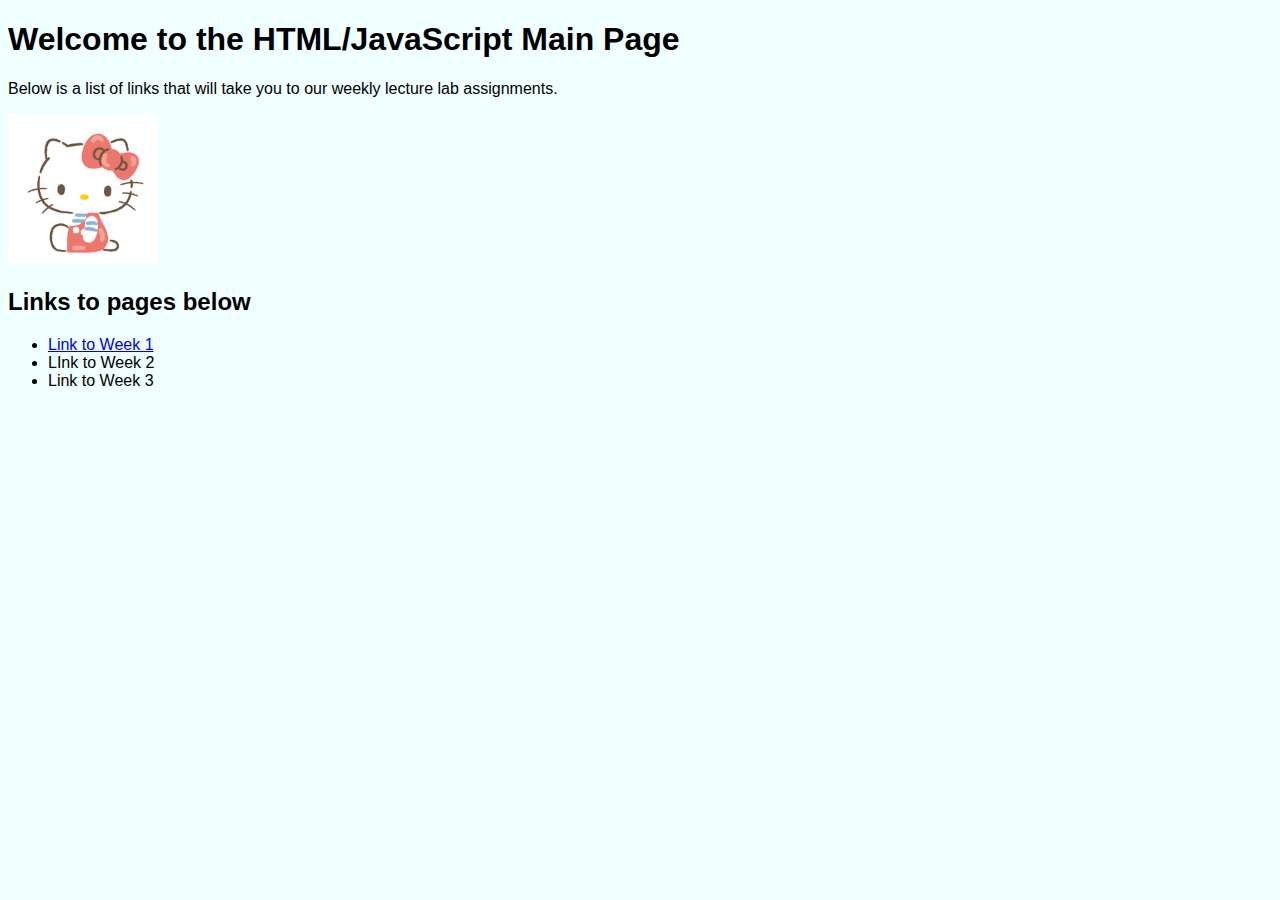
<file: index.html>
<!DOCTYPE html>
<html lang="en">
    <head>
        <!-- Put stuff you do not want normally visible in the head -->
         <title>SE 111 HTML Main Page</title>
        <meta charset="UTF-8">
        <link rel="stylesheet" href="css/style.css">
    </head>
    <body>
        <!-- Put stuff you do want visible on the webpage in body -->
        <!--This is a HTML Comment (ctrol + /(dash)) h# - header# p - paragraph) (shift+alt+down duplicates)-->
        <h1>Welcome to the HTML/JavaScript Main Page</h1>
        <p>Below is a list of links that will take you to our weekly lecture lab assignments.</p>
        <img src="images/HelloKitty.png" alt="Image of Hello Kitty" width="150">
        <h2>Links to pages below</h2>
        <!-- Example of an unordered list -->
        <ul>
        <li><a href="week1/weekOne.html">Link to Week 1</a></li>
        <li><a href="week2/week2.html"></a>LInk to Week 2</li>
        <!-- The top part is considered a URI not a URL -->
        <li><a href="week3/index.html"></a>Link to Week 3</li>
        </ul>
    </body>
</html>
</file>
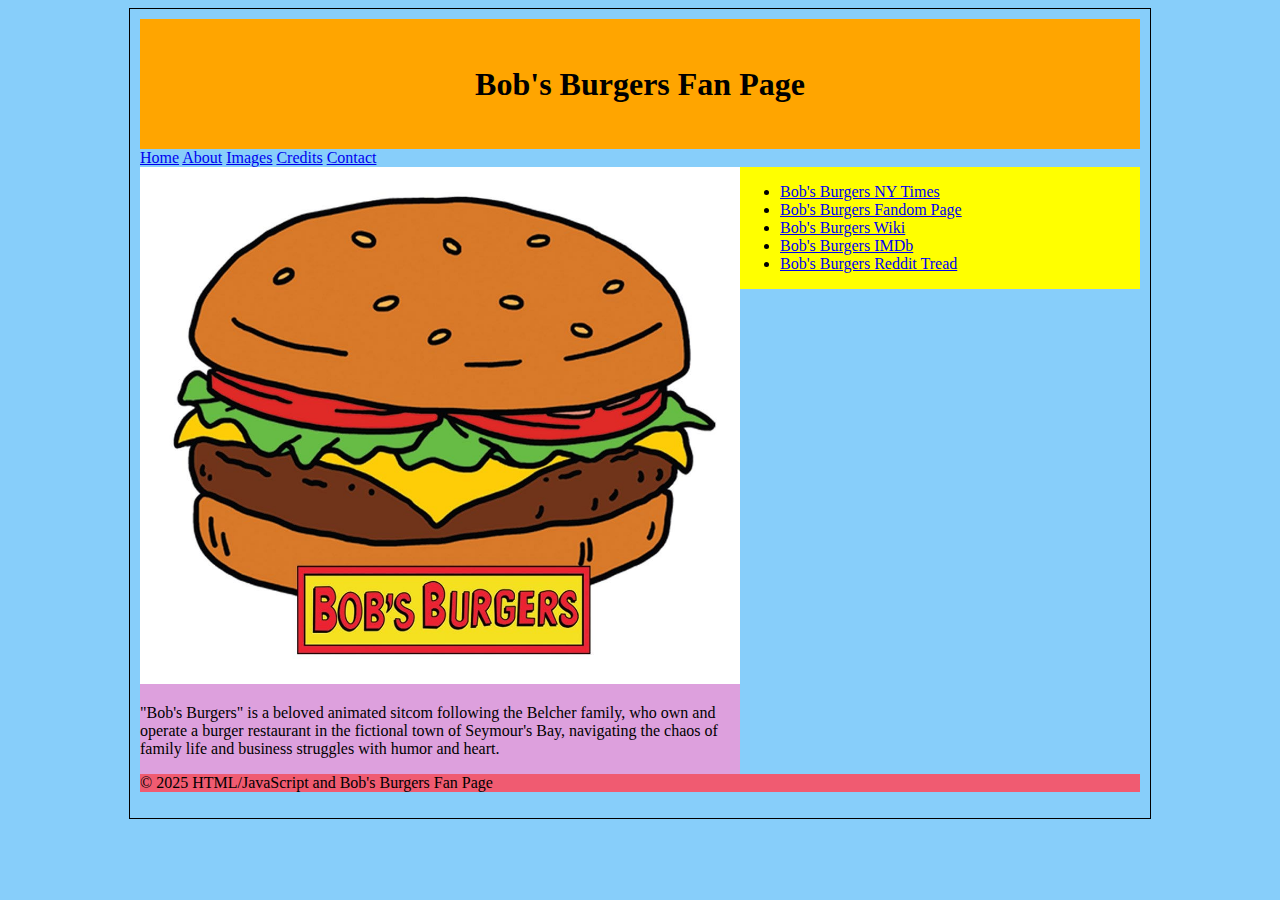
<file: week3/index.html>
<!DOCTYPE html>
<html lang="en">
    <head>
        <meta charset="UTF-8">
        <title>Week 3 Lab | Main Page</title>
        <style>
            html, body{
                display: flex;
                justify-content: center;
                background-color: lightskyblue;
            }
            #main{
                width: 1000px;
                padding: 10px;
                border: 1px solid black;
            }
            #header{
               
                background-color: orange;
            }
            h1{
                line-height: 130px;
                margin-top: 0px;
                margin-bottom: 0px;
                text-align: center;
            }
            #nav{
               
            }
            #content{
                float: left;
               
                width: 600px;
                background-color: plum;
            }
            #sidebar{
                float: left;
             
                width: 400px;
                background-color: yellow;
            }
            #footer{
                clear: both;
              
                background-color: rgb(240, 91, 113);

            }
        </style>
    </head>
    <body>
        <div id="main">
            <div id="header">
                <h1>Bob's Burgers Fan Page</h1>
            </div>
            <div id="nav">
                <!-- Navigation goes here -->
                 <a href="#">Home</a>
                 <a href="#">About</a>
                 <a href="#">Images</a>
                 <a href="#">Credits</a>
                 <a href="#">Contact</a>
                </div>
            <div id="content">
                <!-- Content goes here -->
                 <img src="images/communityIcon_k49c3dlkjcaa1.jpg" alt="Image of Burger" width="600">
                 <p>"Bob's Burgers" is a beloved animated sitcom following the Belcher family, who own and operate a burger restaurant in the fictional town of Seymour's Bay, navigating the chaos of family life and business struggles with humor and heart. </p>
            </div>
            <div id="sidebar">
                <ul>
                    <li><a href="https://www.nytimes.com/2022/05/25/magazine/bobs-burgers-movie-loren-bouchard.html">Bob's Burgers NY Times</a></li>
                    <li><a href="https://bobs-burgers.fandom.com/wiki/Bob%27s_Burgers_Wiki">Bob's Burgers Fandom Page</a></li>
                    <li><a href="https://en.wikipedia.org/wiki/Bob%27s_Burgers">Bob's Burgers Wiki</a></li>
                    <li><a href="https://www.imdb.com/title/tt1561755/">Bob's Burgers IMDb</a></li>
                    <li><a href="https://www.reddit.com/r/BobsBurgers/comments/160gm1a/what_kind_of_burger_is_bob_cooking/?rdt=48195">Bob's Burgers Reddit Tread</a></li>
                </ul>
            </div>
            <div id="footer">
                <p>&copy; 2025 HTML/JavaScript and Bob's Burgers Fan Page</p>

            </div>
        </div>
    </body>
</html>
</file>
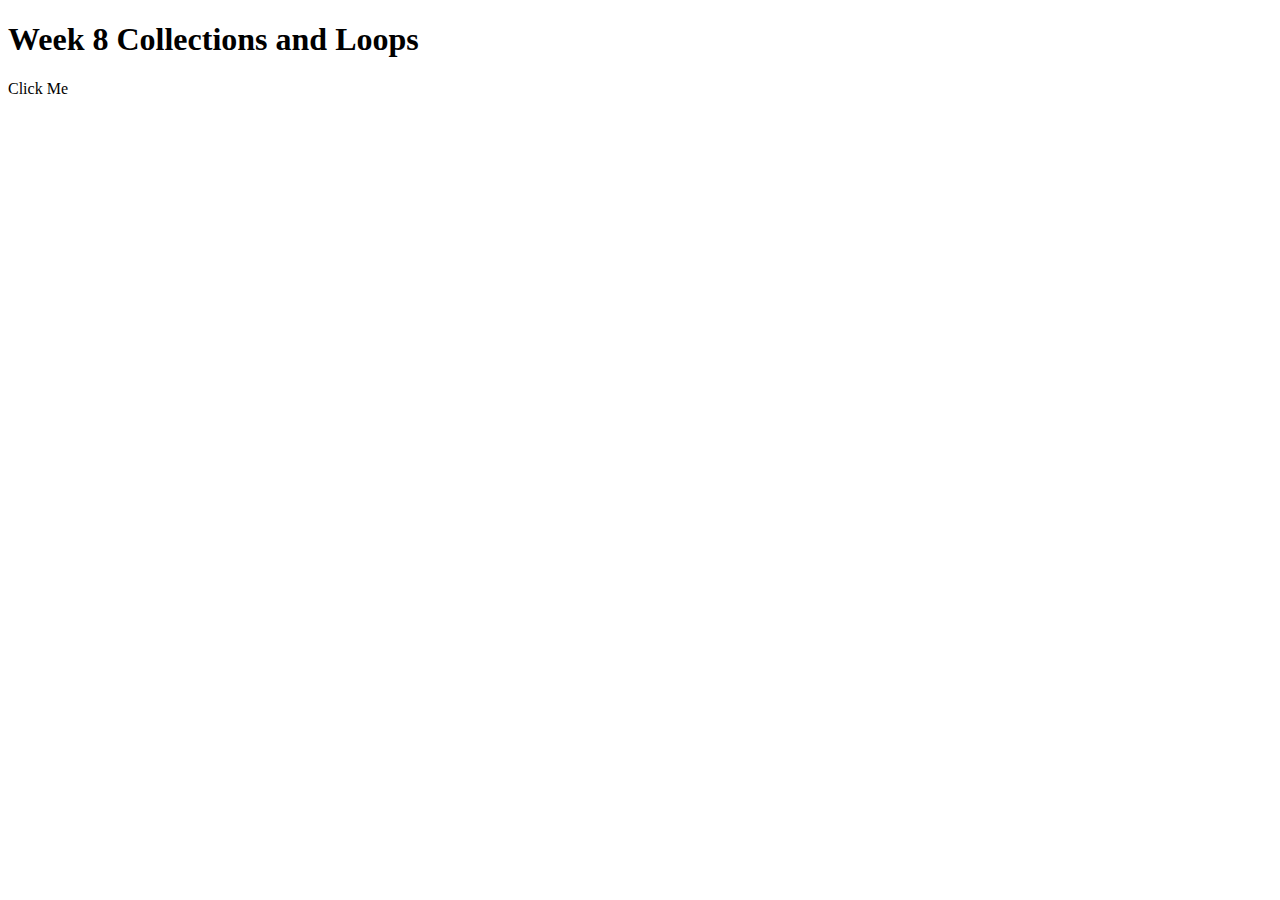
<file: week8/index.html>
<!DOCTYPE html>
<html lang="en">
    <head>
        <meta charset="UTF-8">
        <title> Week 8 Lab | Collections and Loops</title>
    </head>
    <body>
        <h1>Week 8 Collections and Loops</h1>
        <p>Click Me</p>
        <script>
            var pTag = document.querySelector("p")


            // var currentState = false;

            // // add an event listener to the paragraph 
            // pTag.addEventListener("click", function(e){
            //     console.log("Hi");
            //     if(currentState === false){
            //         console.log("Hi");
            //         currentState = true;
            //         pTag.innerHTML = "Hi!"
            //     }else{
            //         console.log("Bye");
            //         currentState = false;
            //         pTag.innerHTML = "Bye!"
            //     }
            // })


            //Example using collections and states
            var currentState = 0;

            var states = [] //Defines an array
            states[0] = function(){
                console.log("Hi");
                currentState = 1;
                pTag.innerHTML = "Hi!"
            }
            states[1] = function(){
                console.log("Bye");
                currentState = 0;
                pTag.innerHTML = "Bye!"
            }

            pTag.addEventListener("click", (e)=>{
                states[currentState]();

            });



            //Example Collections used for Rock, Paper, Scissors Game with 2D Array

            var choices = ["rock", "paper","scissors"];
            // var playerChoice = Number(prompt(`What Number do you Pick?:\n0: Rock\n1: Paper\n2: Scissors`));
            var computerChoice = Math.floor(Math.random() * 2.9);

            var outcomes = [
                ['ties', 'loses', 'wins'],
                ['wins', 'ties', 'loses'],
                ['loses', 'wins', 'ties']
            ]

            // alert(`Player picked: ${choices[playerChoice]} and the Computer picked ${choices[computerChoice]}` ); 
            // alert(`Player ${outcomes[playerChoice][computerChoice]}`);



            var name = "jordan";

            name = name.toUpperCase();
            console.log(name);



            var subnet = `255.255.255.0`;
            var ip = `24.91.221.3`;

            var snbOcters = subnet.split('.');
            var ipOctets = ip.split('.');

            function getParts(_sub, _ip, _newOrClient){
                var network = '';
                if (_sub[0] === _newOrClient){
                    network += ip[0] + ".";
                }
                if (_sub[1] === _newOrClient){
                    network += ip[1] + ".";
                }
                if (_sub[2] === _newOrClient){
                    network += ip[2] + ".";
                }
                if (_sub[3] === _newOrClient){
                    network += ip[3] + ".";
                }

                return network.substring(0, network.length - 1);
            }

            var network = getParts(snbOcters, ipOctets, '255');
            var host = getParts(snbOcters, ipOctets, '0');

            console.log(`Network: ${network}`);
            console.log(`Host: ${host}`);


            var person = {
                firstName: 'Jordan',
                lastName: 'Dubreuil', 
                age: 40, 
                sayName: function(){
                    return `Hi I am ${this.firstName} ${this.lastName}`
                }
            }

            //person.firstName = 'Jay';
            console.log(person.firstName);
            console.log(person.sayName());

            for(var i = 0; i < person.firstName.length; i++){
                console.log(person.firstName[i]);
            }

        </script>
    </body>

</html>
</file>
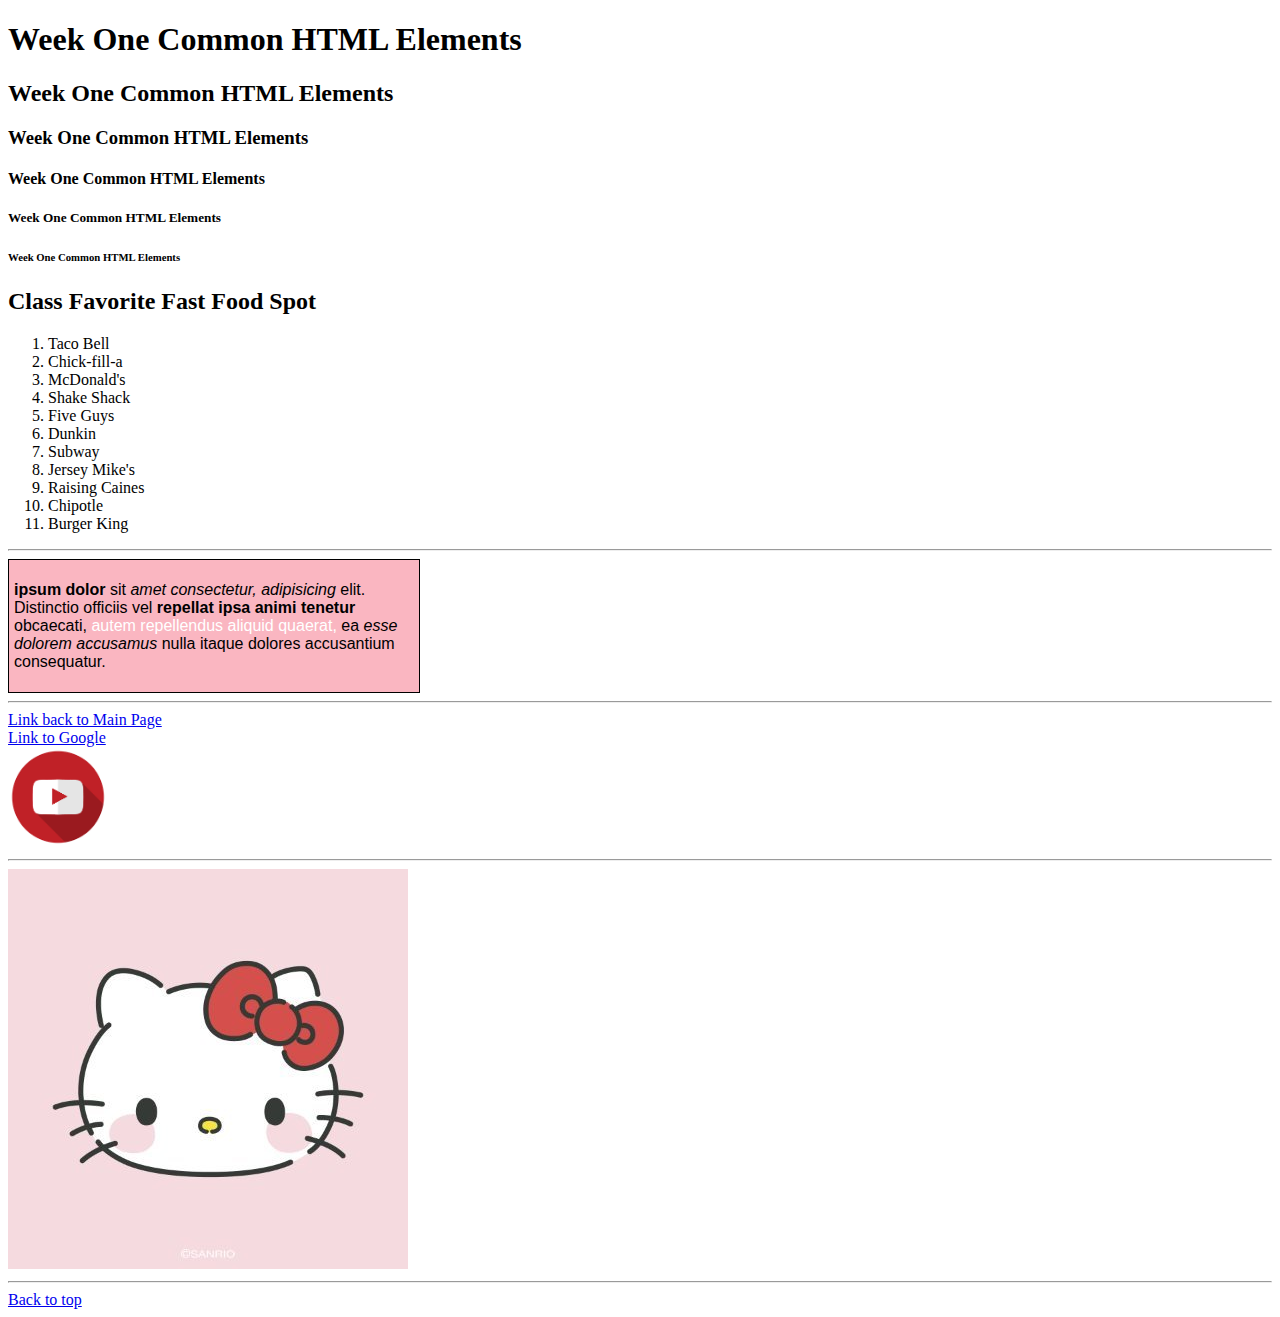
<file: week1/weekOne.html>
<!DOCTYPE html>
<html lang="en">
    <head>
        <meta charset="UTF-8">
        <meta name="viewport" content="width=device-width, initial-scale=1.0">
        <title>Week 1 HTML Elements</title>
    </head>
    <body>
        <span id="top"></span>
        <!-- Common HTML Elements -->
        <h1>Week One Common HTML Elements</h1>    
        <h2>Week One Common HTML Elements</h2>    
        <h3>Week One Common HTML Elements</h3>    
        <h4>Week One Common HTML Elements</h4>    
        <h5>Week One Common HTML Elements</h5>    
        <h6>Week One Common HTML Elements</h6>   
        
        <!-- Example of an Ordered list -->
         <h2>Class Favorite Fast Food Spot</h2>
         <ol>
            <li>Taco Bell</li>
            <li>Chick-fill-a</li>
            <li>McDonald's</li>
            <li>Shake Shack</li>
            <li>Five Guys</li>
            <li>Dunkin</li>
            <li>Subway</li>
            <li>Jersey Mike's</li>
            <li>Raising Caines</li>
            <li>Chipotle</li>
            <li>Burger King</li>
         </ol>
         <!-- Example of a horizontal rule -->
         <hr>
        <!-- Example of a Div -->
         <div style="background-color: rgb(250, 182, 193); width:400px; border: 1px solid black; font-family: Arial, Helvetica, sans-serif; padding:5px;">
            <p><b>ipsum dolor</b> sit <i>amet consectetur, adipisicing </i>elit. Distinctio officiis vel <strong>repellat ipsa animi tenetur </strong>obcaecati, <span style="color:rgb(255, 255, 255);"> autem repellendus aliquid quaerat, </span> ea <em>esse dolorem accusamus </em> nulla itaque dolores accusantium consequatur.</p>
         </div>
        <hr>
        <a href="../index.html">Link back to Main Page</a>
        <!-- Example of a line break -->
        <br>
        <a href="http://www.google.com" target="_blank">Link to Google</a>
        <br>
        <a href="http://www.youtube.com"><img src="../images/YoutubeLogo.png" alt="YouTube Icon" width="100"></a>
        <br>
        <hr>
        <img src="../images/HelloKittyFace.jpg" alt="Hello Kitty's Face">
        <br>
        <hr>
        <a href="stop">Back to top</a>
    </body>
</html>
</file>
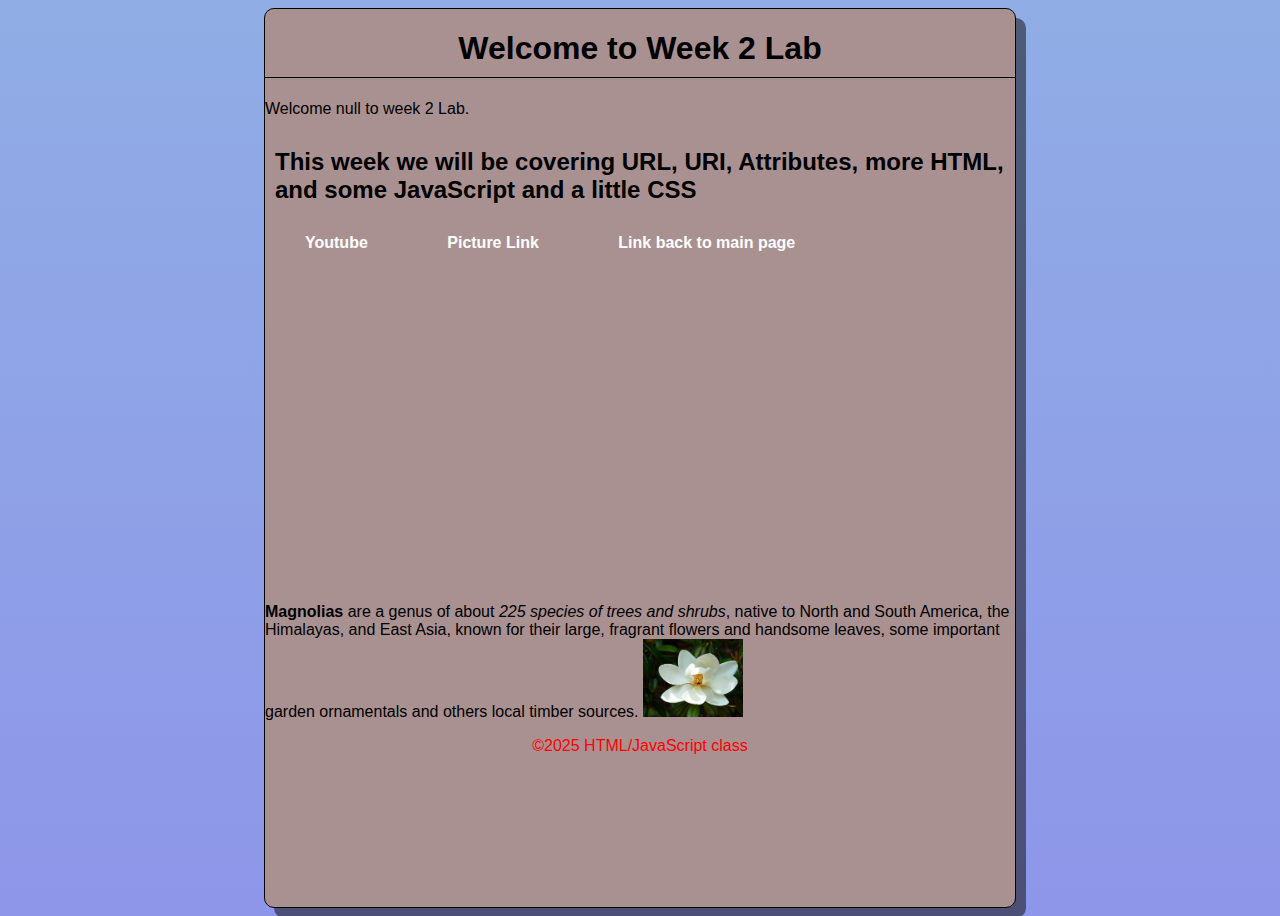
<file: week2/week2.html>
<!DOCTYPE html>
<!-- light blue is attributes -->
<html lang="en">
    <head>
        <title>Week 2 Labs</title>
        <meta charset="UTF-8">
        <meta name="description" content="Tribute to Birds & Magnolias">
        <meta name="keywords" content="Birds & Magnolias, Tribute, TLC">
        <meta name="author" content="Me">
        <meta name="viewport" content="width=device=width, initial-scale=1.0">
        <link rel="stylesheet" href="css/style.css">
        
    </head>
    <body>
        <div id="main">
            <h1>Welcome to Week 2 Lab</h1>
            <span id="welcome-message"></span>
            <h2>This week we will be covering URL, URI, Attributes, more HTML, and some JavaScript and a little CSS</h2>
            <div id="navigation">
                <ul>
                    <!-- Example of Absolute Path and a URL -->
                    <li><a href="http://youtube.com">Youtube</a></li>
                    <!-- Example of URI and Absolute Path -->
                    <li><a href="https://i.ytimg.com/vi/5Yn320Snoxc/maxresdefault.jpg">Picture Link</a></li>
                    <!-- Example of URI and Relative Path -->
                    <li><a href="../index.html">Link back to main page</a></li>
                </ul>
            </div>
            <div id="content"><iframe width="560" height="315" src="https://www.youtube.com/embed/rV_ERKtNyNA?si=nPekzNiUIEUDa5Kb" title="YouTube video player" frameborder="0" allow="accelerometer; autoplay; clipboard-write; encrypted-media; gyroscope; picture-in-picture; web-share" referrerpolicy="strict-origin-when-cross-origin" allowfullscreen></iframe>
            <p> <b>Magnolias</b> are a genus of about <em>225 species of trees and shrubs</em>, native to North and South America, the Himalayas, and East Asia, known for their large, fragrant flowers and handsome leaves, some important garden ornamentals and others local timber sources. <img src="images/magnolia-tree-flower.jpg" alt="Magnolia Image" width="100"></p>
            </div>
            <div id ="footer">
                <p>&copy;2025 HTML/JavaScript class</p>

            </div>
        </div>
        <script src="js/script.js"></script>
    </body>
</html>
</file>
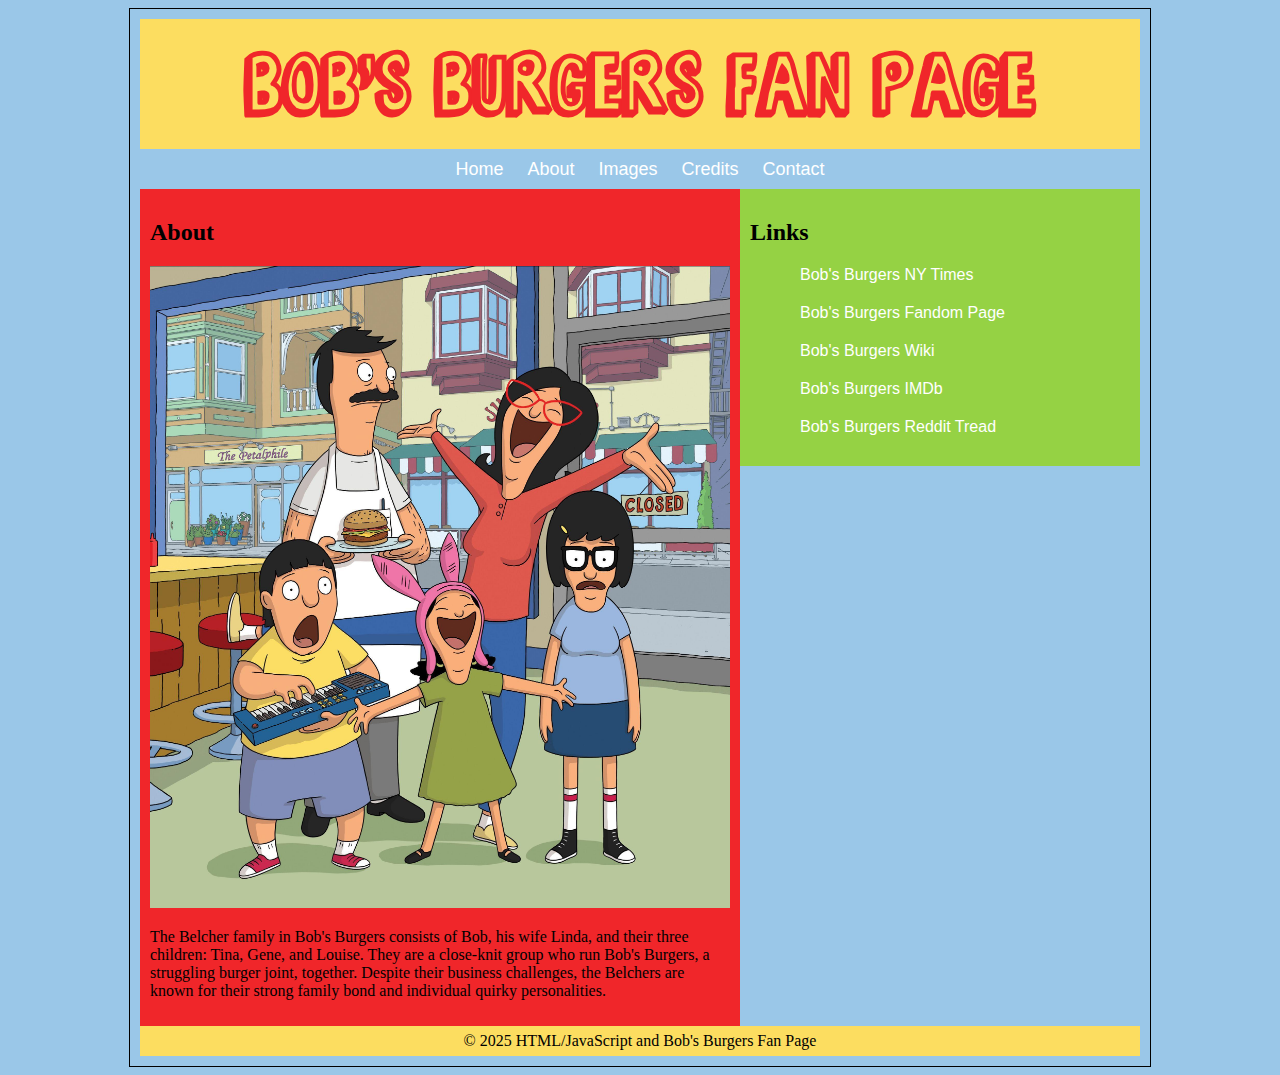
<file: week3/about.html>
<!DOCTYPE html>
<html lang="en">
    <head>
        <meta charset="UTF-8">
        <title>Week 3 Lab | Main Page</title>
        <link rel="stylesheet" href="css/stylebobby.css">
    </head>
    <body>
        <div id="main">
            <div id="header">
                <h1>Bob's Burgers Fan Page</h1>
            </div>
            <div id="nav">
                <!-- Navigation goes here -->
                 <a href="index.html" class="nav-btn">Home</a>
                 <a href="#" class="nav-btn">About</a>
                 <a href="images.html" class="nav-btn">Images</a>
                 <a href="credits.html" class="nav-btn">Credits</a>
                 <a href="contact.html" class="nav-btn">Contact</a>
                </div>
            <div id="content">
                <!-- Content goes here -->
                 <h2 id="content-header">About</h2>
                 <img src="images/bobbyfamily.jpg" alt="Image of Burger Family" width="580">
                 <p>The Belcher family in Bob's Burgers consists of Bob, his wife Linda, and their three children: Tina, Gene, and Louise. They are a close-knit group who run Bob's Burgers, a struggling burger joint, together. Despite their business challenges, the Belchers are known for their strong family bond and individual quirky personalities. </p>
            </div>
            <div id="sidebar">
                <h2>Links</h2>
                <ul>
                    <li><a href="https://www.nytimes.com/2022/05/25/magazine/bobs-burgers-movie-loren-bouchard.html" class="side-btn">Bob's Burgers NY Times</a></li>
                    <li><a href="https://bobs-burgers.fandom.com/wiki/Bob%27s_Burgers_Wiki" class="side-btn">Bob's Burgers Fandom Page</a></li>
                    <li><a href="https://en.wikipedia.org/wiki/Bob%27s_Burgers" class="side-btn">Bob's Burgers Wiki</a></li>
                    <li><a href="https://www.imdb.com/title/tt1561755/" class="side-btn">Bob's Burgers IMDb</a></li>
                    <li><a href="https://www.reddit.com/r/BobsBurgers/comments/160gm1a/what_kind_of_burger_is_bob_cooking/?rdt=48195" class="side-btn">Bob's Burgers Reddit Tread</a></li>
                </ul>
            </div>
            <div id="footer">
                <p>&copy; 2025 HTML/JavaScript and Bob's Burgers Fan Page</p>

            </div>
        </div>
    </body>
</html>
</file>
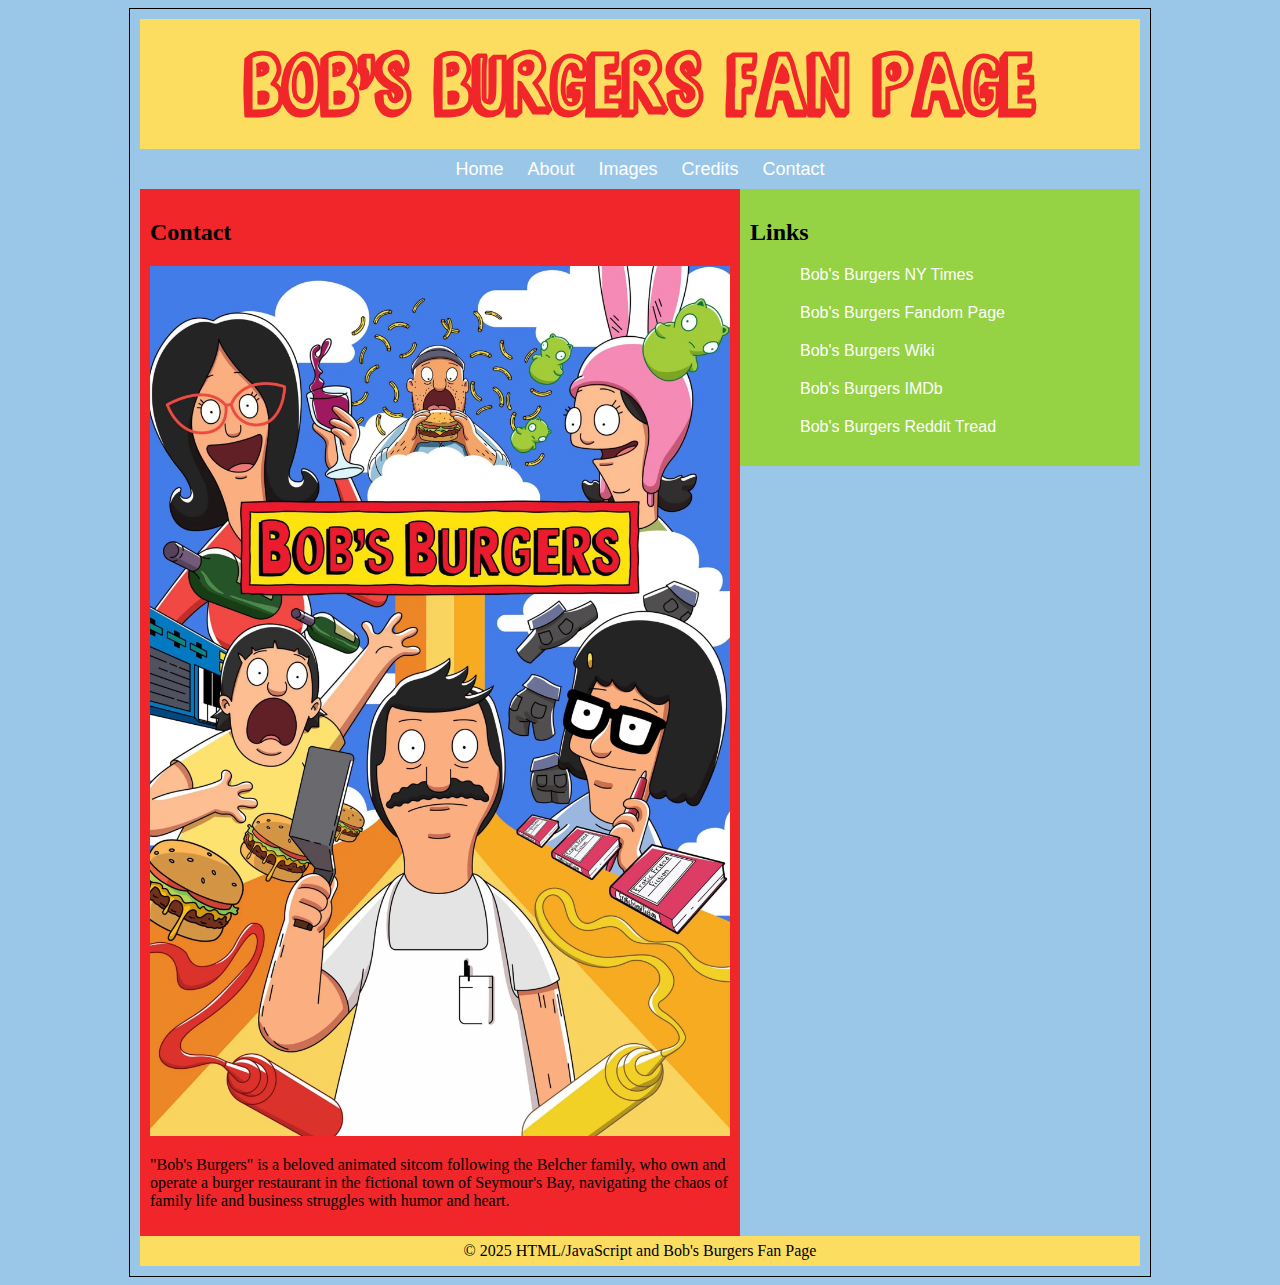
<file: week3/contact.html>
<!DOCTYPE html>
<html lang="en">
    <head>
        <meta charset="UTF-8">
        <title>Week 3 Lab | Main Page</title>
        <link rel="stylesheet" href="css/stylebobby.css">
    </head>
    <body>
        <div id="main">
            <div id="header">
                <h1>Bob's Burgers Fan Page</h1>
            </div>
            <div id="nav">
                <!-- Navigation goes here -->
                 <a href="index.html" class="nav-btn">Home</a>
                 <a href="about.html" class="nav-btn">About</a>
                 <a href="images.html" class="nav-btn">Images</a>
                 <a href="credits.html" class="nav-btn">Credits</a>
                 <a href="#" class="nav-btn">Contact</a>
                </div>
            <div id="content">
                <!-- Content goes here -->
                 <h2 id="content-header">Contact</h2>
                 <img src="images/wowlogo.webp" alt="Image of Burger" width="580">
                 <p>"Bob's Burgers" is a beloved animated sitcom following the Belcher family, who own and operate a burger restaurant in the fictional town of Seymour's Bay, navigating the chaos of family life and business struggles with humor and heart. </p>
            </div>
            <div id="sidebar">
                <h2>Links</h2>
                <ul>
                    <li><a href="https://www.nytimes.com/2022/05/25/magazine/bobs-burgers-movie-loren-bouchard.html" class="side-btn">Bob's Burgers NY Times</a></li>
                    <li><a href="https://bobs-burgers.fandom.com/wiki/Bob%27s_Burgers_Wiki" class="side-btn">Bob's Burgers Fandom Page</a></li>
                    <li><a href="https://en.wikipedia.org/wiki/Bob%27s_Burgers" class="side-btn">Bob's Burgers Wiki</a></li>
                    <li><a href="https://www.imdb.com/title/tt1561755/" class="side-btn">Bob's Burgers IMDb</a></li>
                    <li><a href="https://www.reddit.com/r/BobsBurgers/comments/160gm1a/what_kind_of_burger_is_bob_cooking/?rdt=48195" class="side-btn">Bob's Burgers Reddit Tread</a></li>
                </ul>
            </div>
            <div id="footer">
                <p>&copy; 2025 HTML/JavaScript and Bob's Burgers Fan Page</p>

            </div>
        </div>
    </body>
</html>
</file>
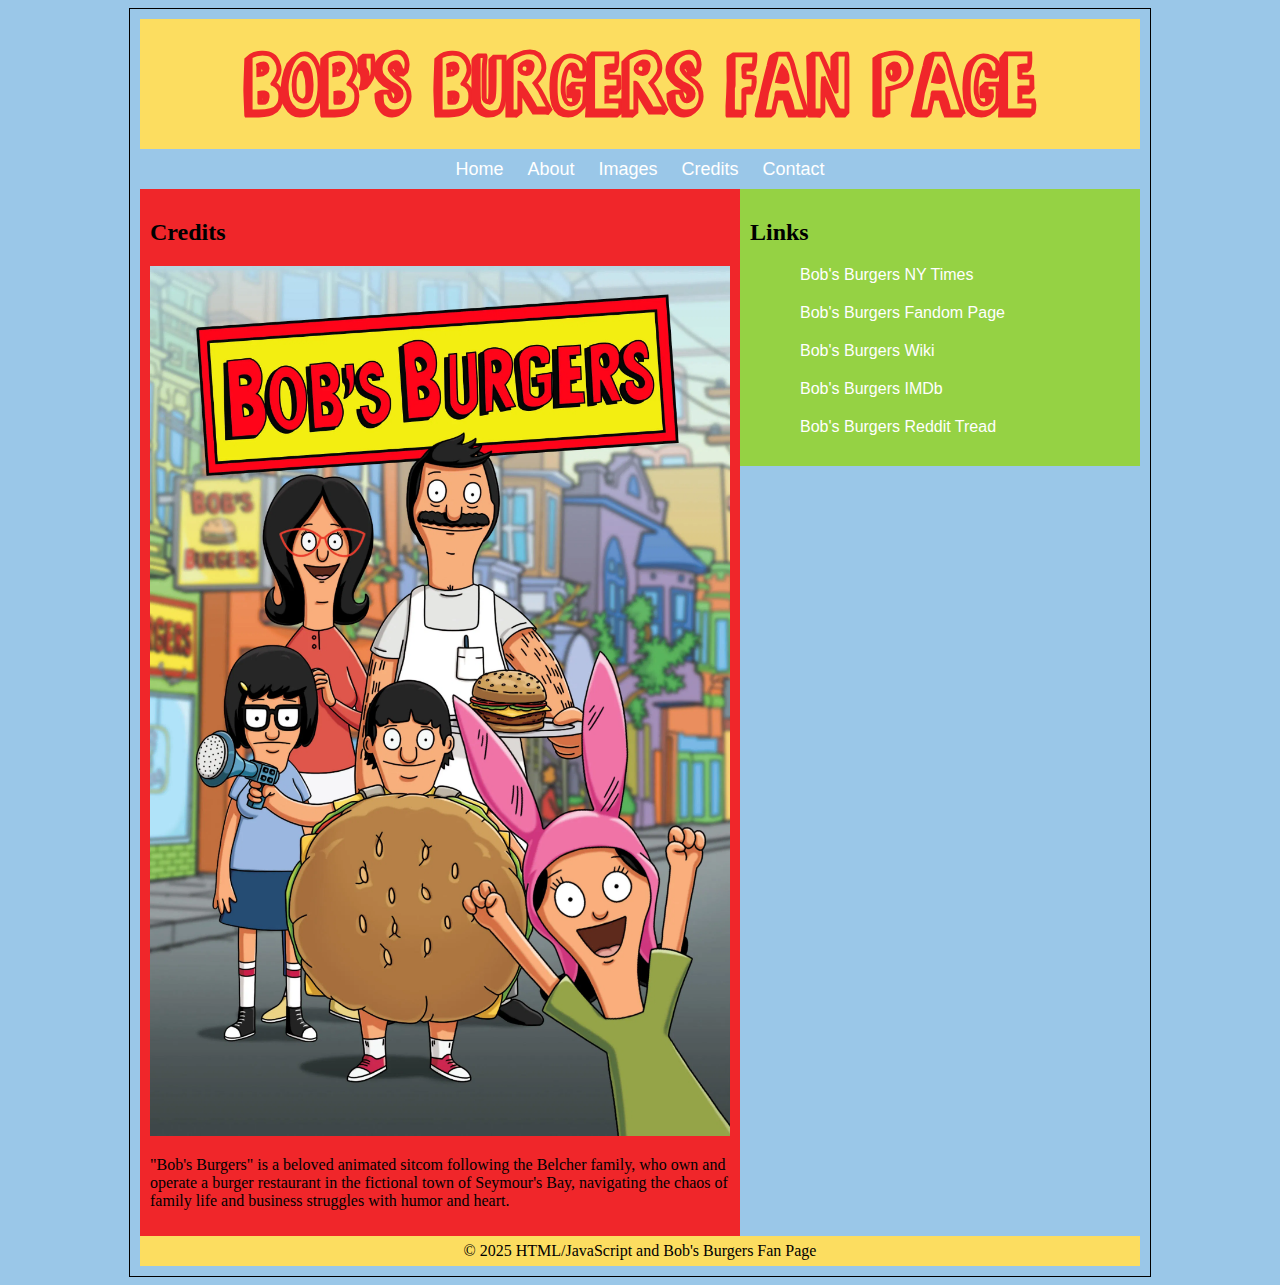
<file: week3/credits.html>
<!DOCTYPE html>
<html lang="en">
    <head>
        <meta charset="UTF-8">
        <title>Week 3 Lab | Main Page</title>
        <link rel="stylesheet" href="css/stylebobby.css">
    </head>
    <body>
        <div id="main">
            <div id="header">
                <h1>Bob's Burgers Fan Page</h1>
            </div>
            <div id="nav">
                <!-- Navigation goes here -->
                 <a href="index.html" class="nav-btn">Home</a>
                 <a href="about.html" class="nav-btn">About</a>
                 <a href="images.html" class="nav-btn">Images</a>
                 <a href="#" class="nav-btn">Credits</a>
                 <a href="contact.html" class="nav-btn">Contact</a>
                </div>
            <div id="content">
                <!-- Content goes here -->
                 <h2 id="content-header">Credits</h2>
                 <img src="images/othergreatimage.webp" alt="Image of Burger" width="580">
                 <p>"Bob's Burgers" is a beloved animated sitcom following the Belcher family, who own and operate a burger restaurant in the fictional town of Seymour's Bay, navigating the chaos of family life and business struggles with humor and heart. </p>
            </div>
            <div id="sidebar">
                <h2>Links</h2>
                <ul>
                    <li><a href="https://www.nytimes.com/2022/05/25/magazine/bobs-burgers-movie-loren-bouchard.html" class="side-btn">Bob's Burgers NY Times</a></li>
                    <li><a href="https://bobs-burgers.fandom.com/wiki/Bob%27s_Burgers_Wiki" class="side-btn">Bob's Burgers Fandom Page</a></li>
                    <li><a href="https://en.wikipedia.org/wiki/Bob%27s_Burgers" class="side-btn">Bob's Burgers Wiki</a></li>
                    <li><a href="https://www.imdb.com/title/tt1561755/" class="side-btn">Bob's Burgers IMDb</a></li>
                    <li><a href="https://www.reddit.com/r/BobsBurgers/comments/160gm1a/what_kind_of_burger_is_bob_cooking/?rdt=48195" class="side-btn">Bob's Burgers Reddit Tread</a></li>
                </ul>
            </div>
            <div id="footer">
                <p>&copy; 2025 HTML/JavaScript and Bob's Burgers Fan Page</p>

            </div>
        </div>
    </body>
</html>
</file>
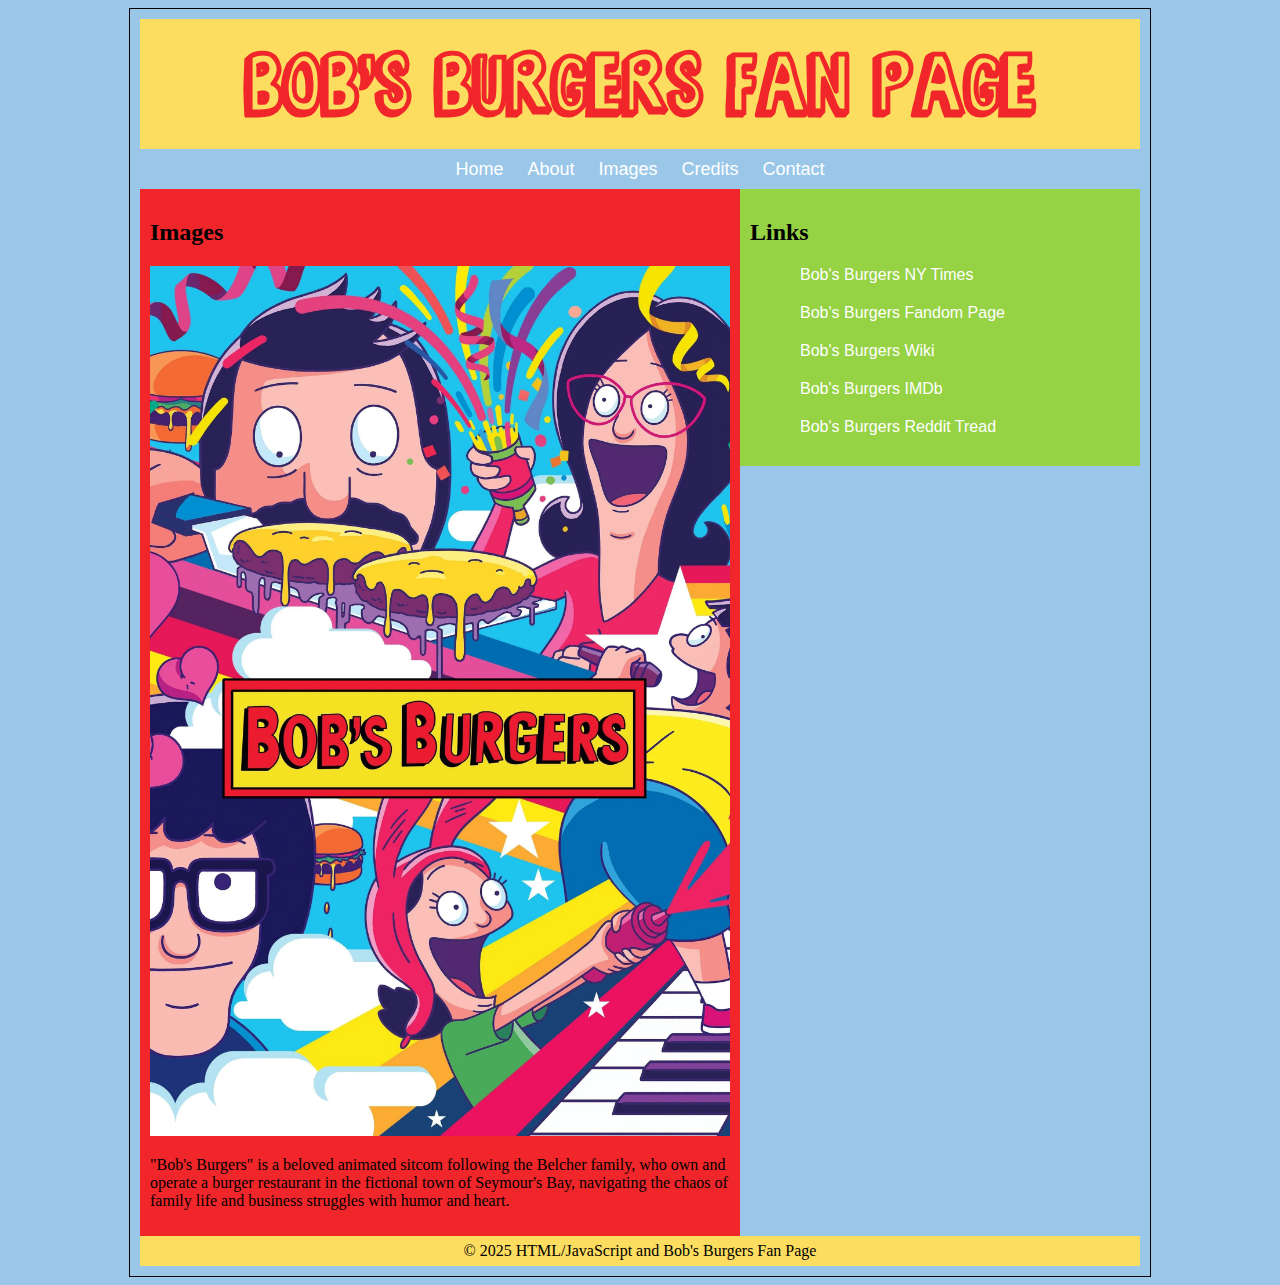
<file: week3/images.html>
<!DOCTYPE html>
<html lang="en">
    <head>
        <meta charset="UTF-8">
        <title>Week 3 Lab | Main Page</title>
        <link rel="stylesheet" href="css/stylebobby.css">
    </head>
    <body>
        <div id="main">
            <div id="header">
                <h1>Bob's Burgers Fan Page</h1>
            </div>
            <div id="nav">
                <!-- Navigation goes here -->
                 <a href="index.html" class="nav-btn">Home</a>
                 <a href="about.html" class="nav-btn">About</a>
                 <a href="#" class="nav-btn">Images</a>
                 <a href="credits.html" class="nav-btn">Credits</a>
                 <a href="contact.html" class="nav-btn">Contact</a>
                </div>
            <div id="content">
                <!-- Content goes here -->
                 <h2 id="content-header">Images</h2>
                 <img src="images/nicershowlogo.webp" alt="Image of Burger" width="580">
                 <p>"Bob's Burgers" is a beloved animated sitcom following the Belcher family, who own and operate a burger restaurant in the fictional town of Seymour's Bay, navigating the chaos of family life and business struggles with humor and heart. </p>
            </div>
            <div id="sidebar">
                <h2>Links</h2>
                <ul>
                    <li><a href="https://www.nytimes.com/2022/05/25/magazine/bobs-burgers-movie-loren-bouchard.html" class="side-btn">Bob's Burgers NY Times</a></li>
                    <li><a href="https://bobs-burgers.fandom.com/wiki/Bob%27s_Burgers_Wiki" class="side-btn">Bob's Burgers Fandom Page</a></li>
                    <li><a href="https://en.wikipedia.org/wiki/Bob%27s_Burgers" class="side-btn">Bob's Burgers Wiki</a></li>
                    <li><a href="https://www.imdb.com/title/tt1561755/" class="side-btn">Bob's Burgers IMDb</a></li>
                    <li><a href="https://www.reddit.com/r/BobsBurgers/comments/160gm1a/what_kind_of_burger_is_bob_cooking/?rdt=48195" class="side-btn">Bob's Burgers Reddit Tread</a></li>
                </ul>
            </div>
            <div id="footer">
                <p>&copy; 2025 HTML/JavaScript and Bob's Burgers Fan Page</p>

            </div>
        </div>
    </body>
</html>
</file>
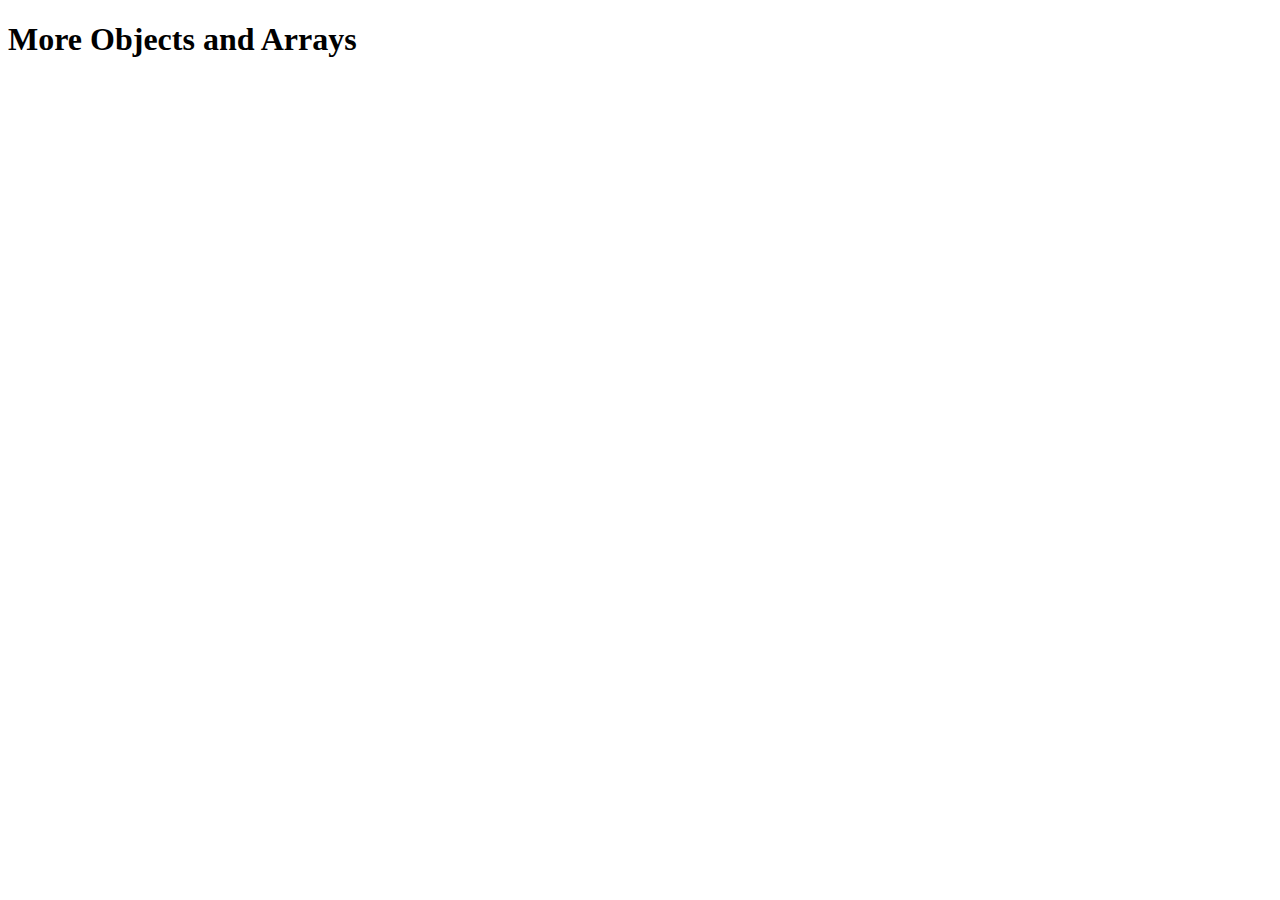
<file: week8/ObjectLab.html>
<!DOCTYPE html>
<html lang="en">
<head>
    <meta charset="UTF-8">
    <meta name="viewport" content="width=device-width, initial-scale=1.0">
    <title>Week 8 | More Objects and Arrays</title>
</head>
<body>
    <h1>More Objects and Arrays</h1>
    <script>

        //Another way to define an array
        var drinks = new Array();

        //Add entries here
        drinks[0] = 'Coffee';
        drinks[1] = 'Energy Drink';
        drinks[2] = 'Juice';
        drinks[3] = 'Tea';
        drinks[4] = 'Water';
        drinks[5] = 'Soda';
        drinks[6] = 'Lemonade';
        drinks[7] = 'Milk';
        drinks[8] = 'Tequilla';
        drinks[9] = 'Whiskey';

        console.log(drinks);
        console.log(drinks[5]);

        //Push adds items to the array
        //drinks.push("Beer");
        //Remove the last element of the array
        //drinks.pop();
        //splice takes out a range of items in an array and reorders them.
        //drinks.splice(3,1);

        var page = document.querySelector(`body`);

        for(let i = 0; i < drinks.length; i++){
            //Output the colleciton to the page
            page.innerHTML += `<p>${drinks[i]}</p>`;
        }

        var drinkTypes = [
            "Caffeinated beverage",
            "Soft Drink",
            "Juice",
            "Caffeinated beverage",
            "Water",
            "Soft Drink",
            "Soft Drink",
            "Milk",
            "Hard Liquor",
            "Hard Liquor",
        ];

        //for loop for Parallel Array
        for(let i = 0; i < drinks.length; i++){
            console.log(`Drink:${drinks[i]}, Drink Type: ${drinkTypes[i]}`);
        }

        //2 Dimensional Array
        var drinksAndType = [];
        drinksAndType[0] = drinks;
        drinksAndType[1] = drinkTypes;

        for(let i = 0; i < drinks.length; i++){
            console.log(drinksAndType[0][i], drinksAndType[1][i]);
        }

        //Associative Arrays

        var sportsTeams = [];
        sportsTeams["baseball"] = "Red Sox";
        sportsTeams["basketball"] = "Celtics";
        sportsTeams["football"] = "Patriots";
        sportsTeams["hockey"] = "Bruins";

        console.log(sportsTeams["hockey"]);

        //JavaScript Object notation example 
        var tigerKingCastMember = {
            name: "Joe Exotic the Tiger King",
            occupation: "Tiger Handler",
            residence: "Oklahoma",
            incarcerated: true,
            lovesTigers: true,
            age: 62
            sayHello:(){
                console.log(`Hello from ${this.name}`)
            }
        }
         var tigerKingCastMember2 = {
            name: "Carole Baskin",
            occupation: "CEO Big Cat Rescue",
            residence: "Florida",
            incarcerated: false,
            lovesTigers: false,
            age: 63
            sayHello:(){
                console.log(`Hello from ${this.name}`)
            }
        }
        var tigerKingCastMember3 = {
            name: "Jeff Lowe",
            occupation: "Con Man",
            residence: "Oklahoma",
            incarcerated: true,
            lovesTigers: true,
            age: 67
            sayHello:(){
                console.log(`Hello from ${this.name}`)
            }
        }
        var tigerKingCastMember4 = {
            name: "Don Lewis",
            occupation: "Tiger Handler",
            residence: "Florida",
            incarcerated: false,
            lovesTigers: true,
            age: 84
            sayHello:(){
                console.log(`Hello from ${this.name}`)
            }
        }

        var characters = [
            tigerKingCastMember,
            tigerKingCastMember2,
            tigerKingCastMember3,
            tigerKingCastMember4
        ]

        //Example of forEach Loop
        characters.forEach(function(item, character){
            console.log(item.name, item.occupation, item.incarcerated);
        });


        //Example of for in loop
        for(let key in characters){
            console.log(key);
            page.innerHTML += `<p>${characters[key].name}, Age: ${characters[key].age}, Occupation: ${characters[key].occupation}</p>`;
        }



    </script>

</body>
</html>
</file>
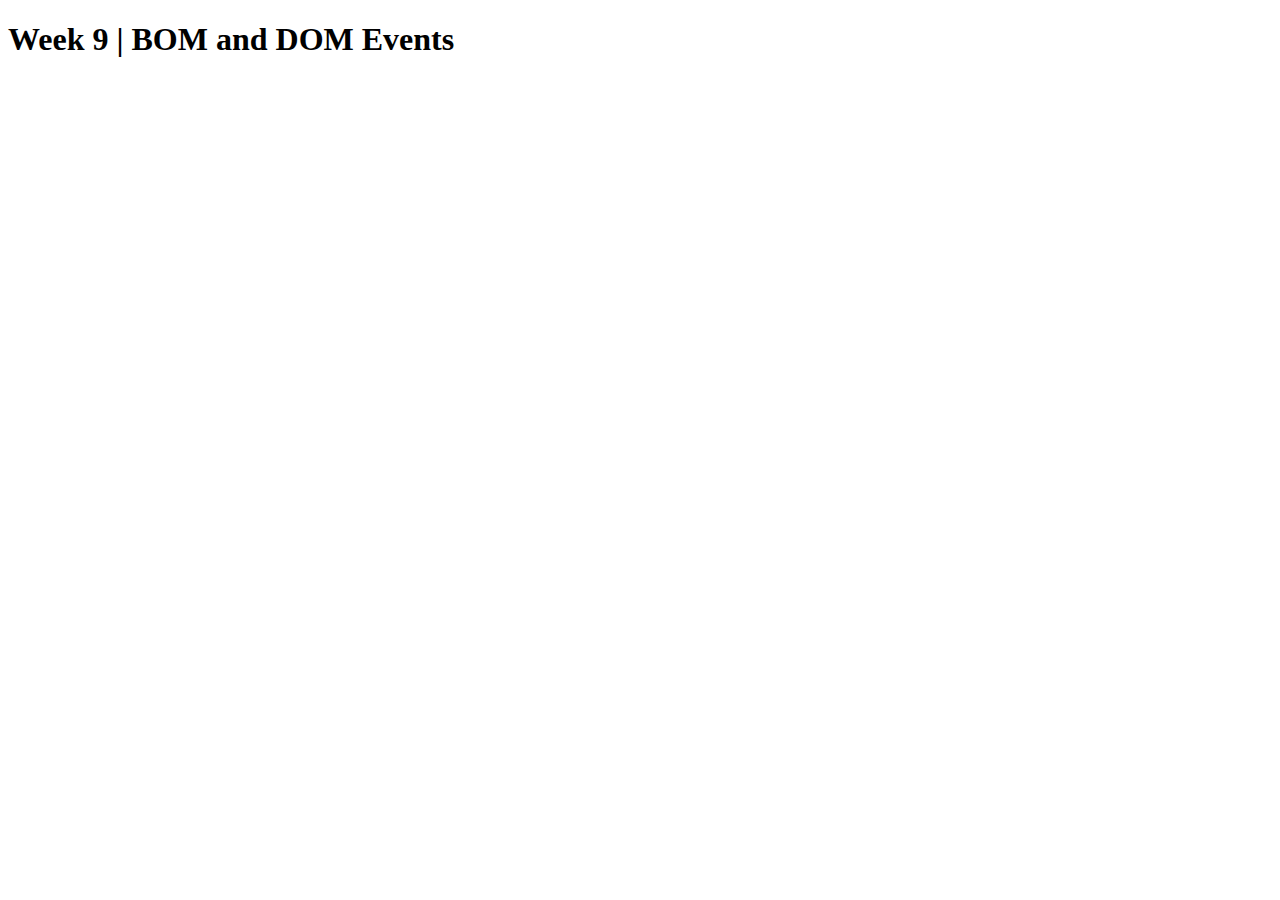
<file: week9/BOMandDOMEvents.html>
<!DOCTYPE html>
<html lang="en">
    <head>
        <meta charset="UTF-8">
        <title>Week 9 Browser Events</title>
    </head>
    <body>
        <h1>Week 9 | BOM and DOM Events</h1>
        <div>
            <p>This is here to change</p>
        </div>
        <!-- Link to external js file -->
        <script src="script.js"></script>
    </body>
</html>
</file>
<file: css/style.css>
html{
    background-color: azure;
    font-family: Arial, Helvetica, sans-serif;
}
</file>
<file: week2/css/style.css>
/* CSS comment *this is all CSS* */
    body{
        background-color: rgb(120, 157, 232);
        background-image: linear-gradient(rgb(144, 173, 229), rgb(142, 150, 233));
        font-family: Arial, Helvetica, sans-serif;
        display: flex;
        justify-content: center;
        background-size: cover;
        height: 100vh;
    }
    #main {
        border: 1px solid black;
        width: 750px;
        border-radius: 10px;
        background-color: rgb(170, 145, 145);
        box-shadow: 10px 10px rgba(10, 10, 10, 0.5);
    }
    h1{
        text-align: center;
        border-bottom: 1px solid black;
        padding-bottom: 10px;
    }
    h2{
        padding: 10px;
    }
    li{
        text-decoration: none;
        display: inline;
    }

    a:link{ 
        color: white;
        text-decoration: none;
        font-weight: bold;
        padding-right: 75px;
    }
    a:visited{
        color: white;
    }
    a:hover{
        text-decoration: underline;
    }
    #footer{
        text-align: center;
    }
</file>
<file: week3/css/stylebobby.css>
@font-face {
    font-family: bob;
    src: url(../fonts/bobs_burgers/Bob\'sBurgers.ttf)
}
html, body{
    display: flex;
    justify-content: center;
    background-color: rgb(154,199,232);
}
#main{
    width: 1000px;
    padding: 10px;
    border: 1px solid black;
    
}
#header{
    background-color: rgb(252,221,96);
}
h1{
    line-height: 130px;
    margin-top: 0px;
    margin-bottom: 0px;
    text-align: center;
    font-family: bob;
    font-size: 100px;
    color: rgb(240,38,42);
}
#nav{
    text-align: center;
    height: 40px;
    line-height: 40px;
    
}
.nav-btn:link{
    color: white;
    text-decoration: none;
    font-size: large;
    font-family: Arial, Helvetica, sans-serif;
    padding: 10px;
}
.nav-btn:hover{
    color: white;
    text-decoration: underline;
    font-size: large;
    font-family: Arial, Helvetica, sans-serif;
    padding: 10px;
}
.nav-btn:visited{
    color: white;
    text-decoration: none;
    font-size: large;
    font-family: Arial, Helvetica, sans-serif;
    padding: 10px;
}
ul{
    list-style-type: none;
}
li{
    margin: 20px 0 20px 0;
}
.side-btn:link{
    padding: 10px;
    color: white;
    text-decoration: none;
    font-family: Arial, Helvetica, sans-serif;
}
.side-btn:hover{
    padding: 10px;
    color: black;
    font-family: Arial, Helvetica, sans-serif;
    background-color: grey;
}
#content{
    float: left;
    padding: 10px;
    width: 580px;
    background-color: rgb(240,38,42); 
    
}
#sidebar{
    float: left;
    width: 380px;
    padding: 10px;
    background-color:	rgb(149,210,68)
}
#footer{
    clear: both;
    background-color: rgb(252,221,96);;
    height: 30px;
    text-align: center;
    line-height: 30px;
}
</file>
